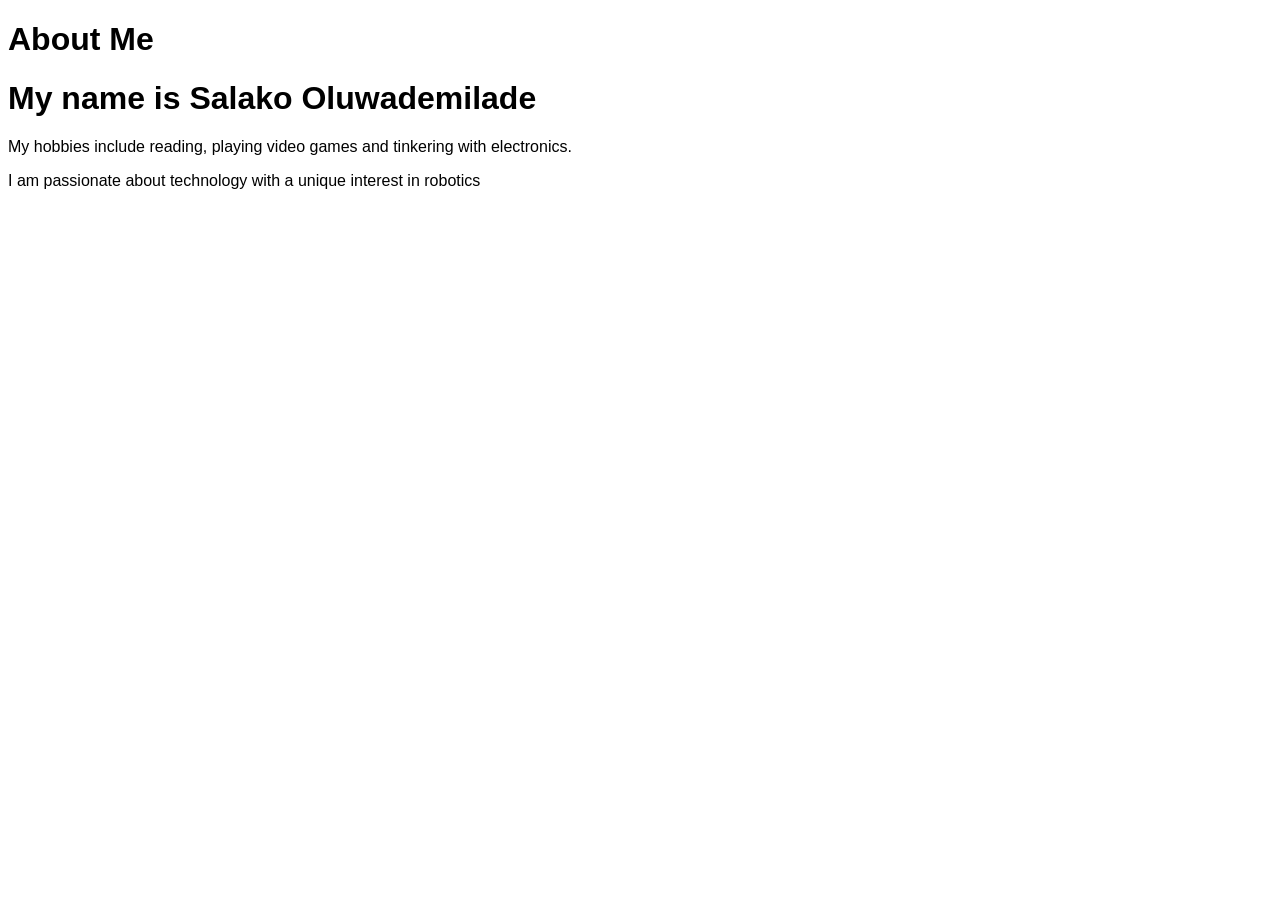
<file: index.html>
<!doctype html>
<html lang="en">
  <head>
    <meta charset="utf-8">
    <meta name="viewport" content="width=device-width, initial-scale=1">
    <title>About Me</title>
    <style>
      html{
      font-family: Arial, sans-serif;
      font-size: 16px;
    }
    </style>
  </head>
  <body>
    <h1>About Me</h1>
    <h1>My name is Salako Oluwademilade</h1>
    <p>My hobbies include reading, playing video games and tinkering with electronics.</p>
    <p>I am passionate about technology with a unique interest in robotics </p>
  </body>

</html>
</file>
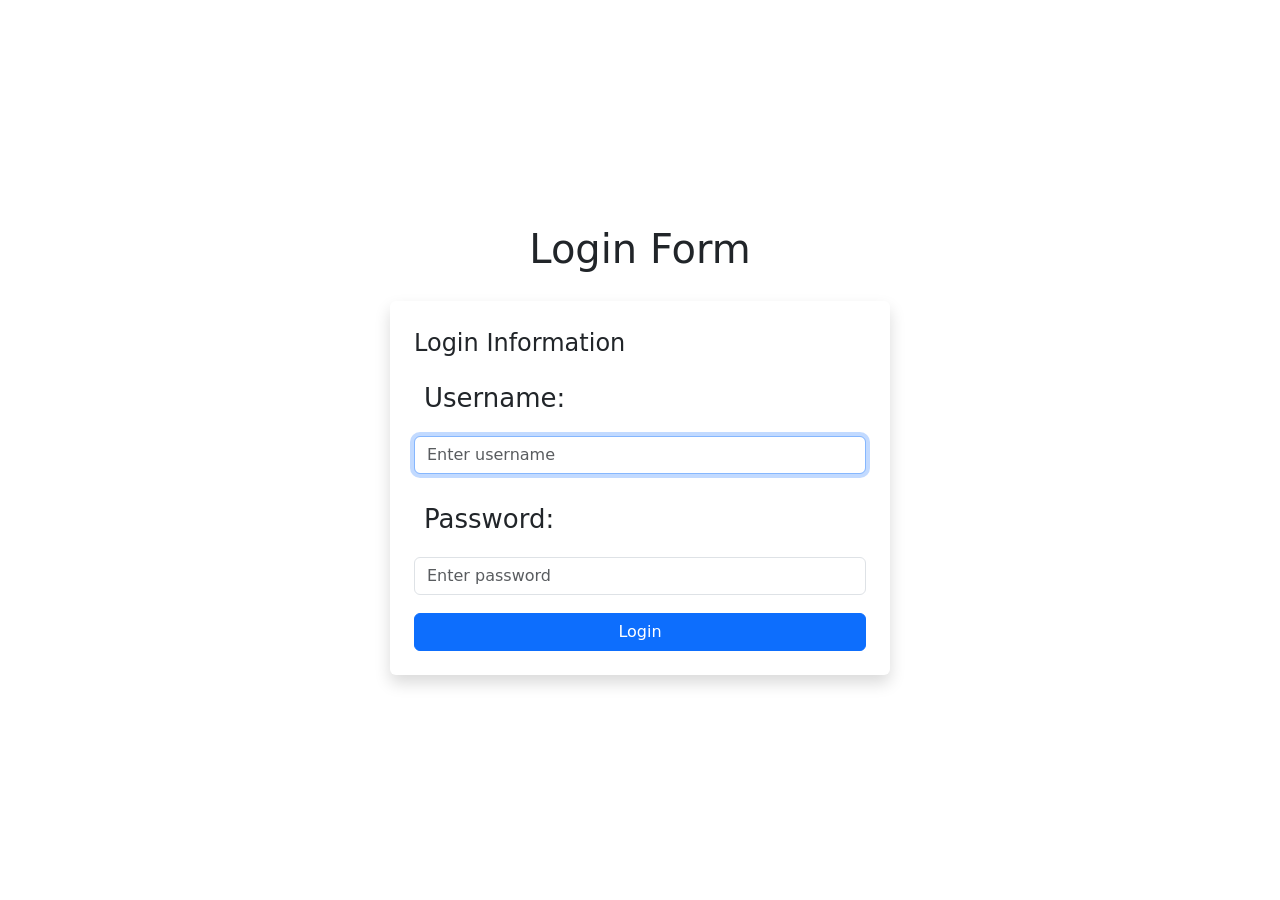
<file: login.html>
<!DOCTYPE html>
<html lang="en">
    <head>
        <meta charset="UTF-8">
        <meta name="viewport" content="width=device-width, initial-scale=1.0">
        <title>Login form</title>
          <link href="https://cdn.jsdelivr.net/npm/bootstrap@5.3.9/dist/css/bootstrap.min.css" rel="stylesheet" integrity="sha384-yEPZ7jP9S0QKiUQ0m3jjsO4ProIW7wvR9gXkI7JOGa2XVsw53Yke2bsdkBbjmmiX" crossorigin="anonymous">
        <link rel="stylesheet" href="style.css">

    </head>
    <body>
        <h1>Login Form</h1>
        <form action="https://httpbin.org/post" method="POST">
            <fieldset class="p-4 shadow rounded">
                <legend>Login Information</legend>
                <label for="username" class="form-label">Username:</label>
                <input type="text" id="username" name="username" required autofocus placeholder="Enter username"
                class="form-control mb-3">
        
                <label for="password" class="form-label">Password:</label>
                <input type="password" id="password" name="password" required placeholder="Enter password" class="form-control mb-3">
    
                <button type="submit" class="btn btn-primary w-100">Login</button>
            </fieldset>
        </form>
        

    </body>

</html>
</file>
<file: style.css>
body{
    display: flex;
    flex-direction: column;
    justify-content: center;
    font-size: 26px;
    align-items: center;
    min-height: 100vh;
    gap: 20px;
}
h1{
    text-align: center;
}
fieldset{
    border: none;
    width: 100%;
    box-sizing: border-box;
}
form{
    width: 90%;
    max-width: 500px;
}
label{
    display: inline-block;
    padding: 10px
}
</file>
